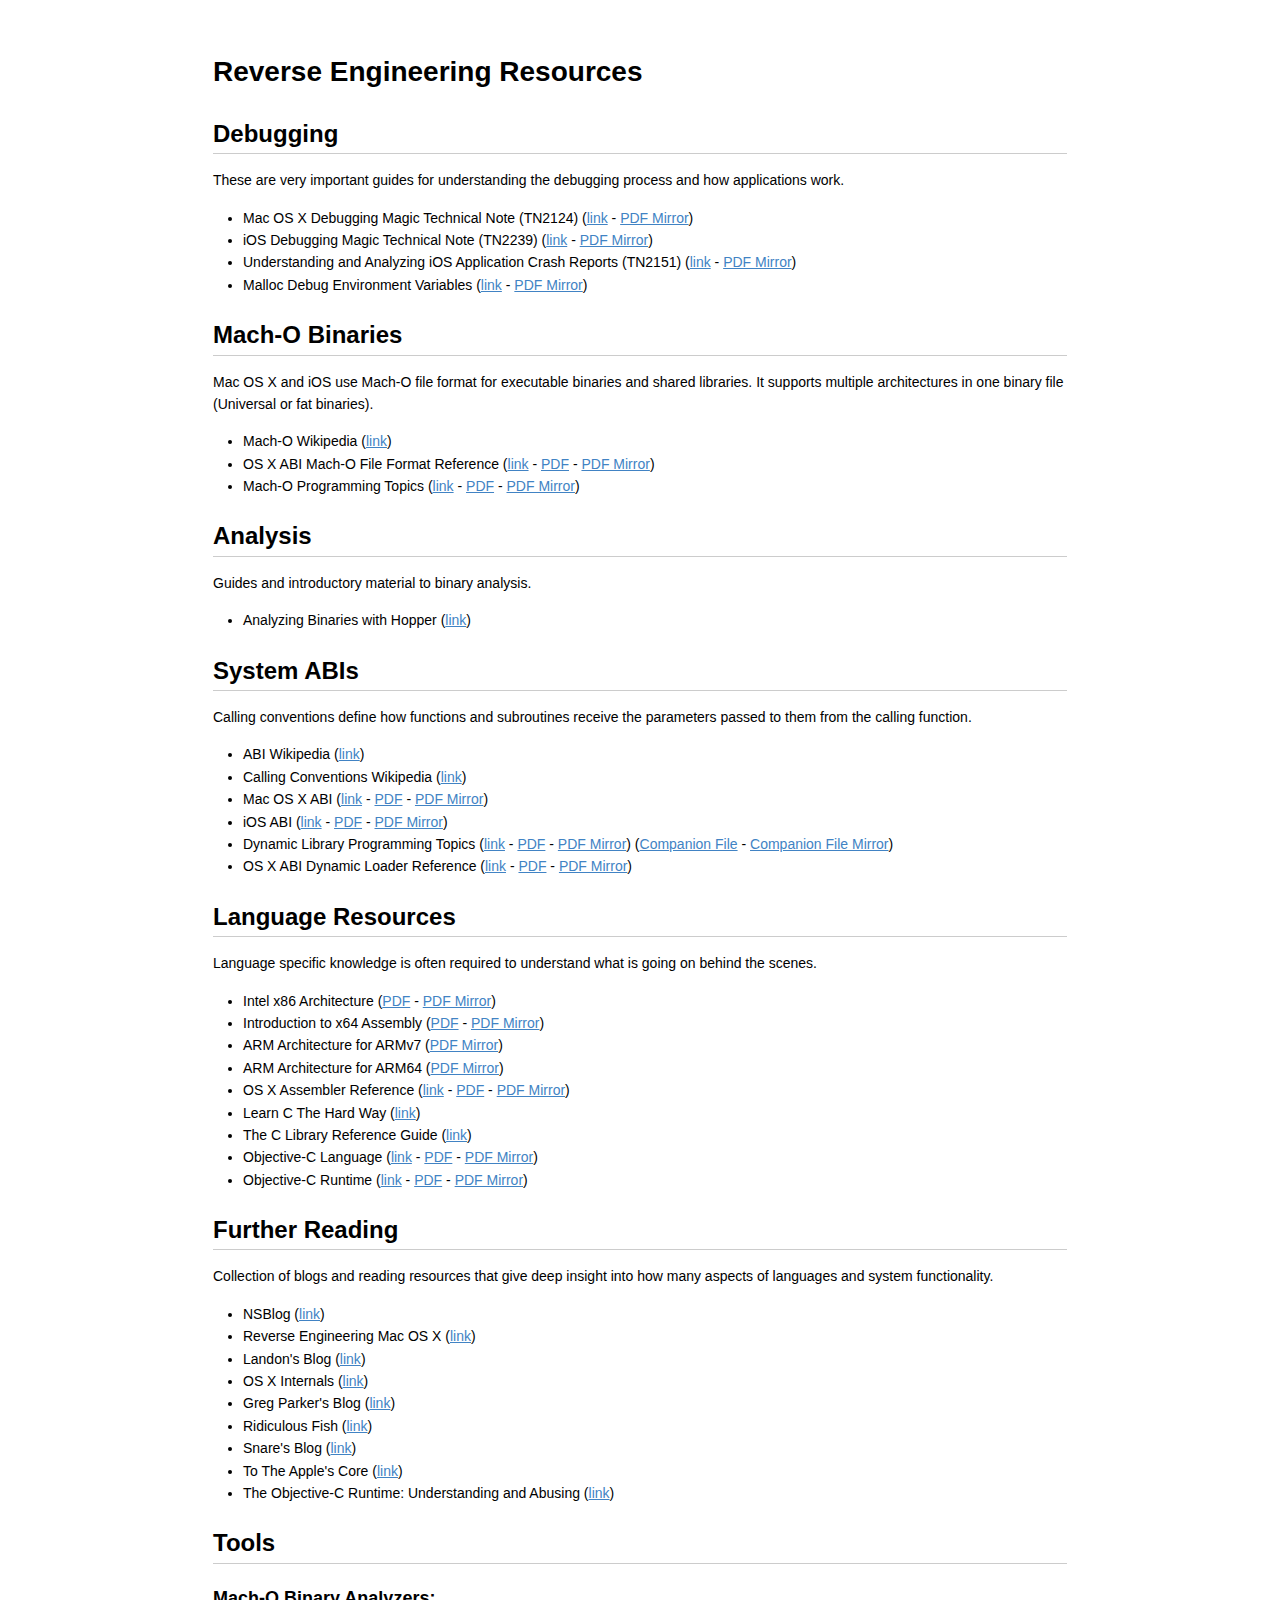
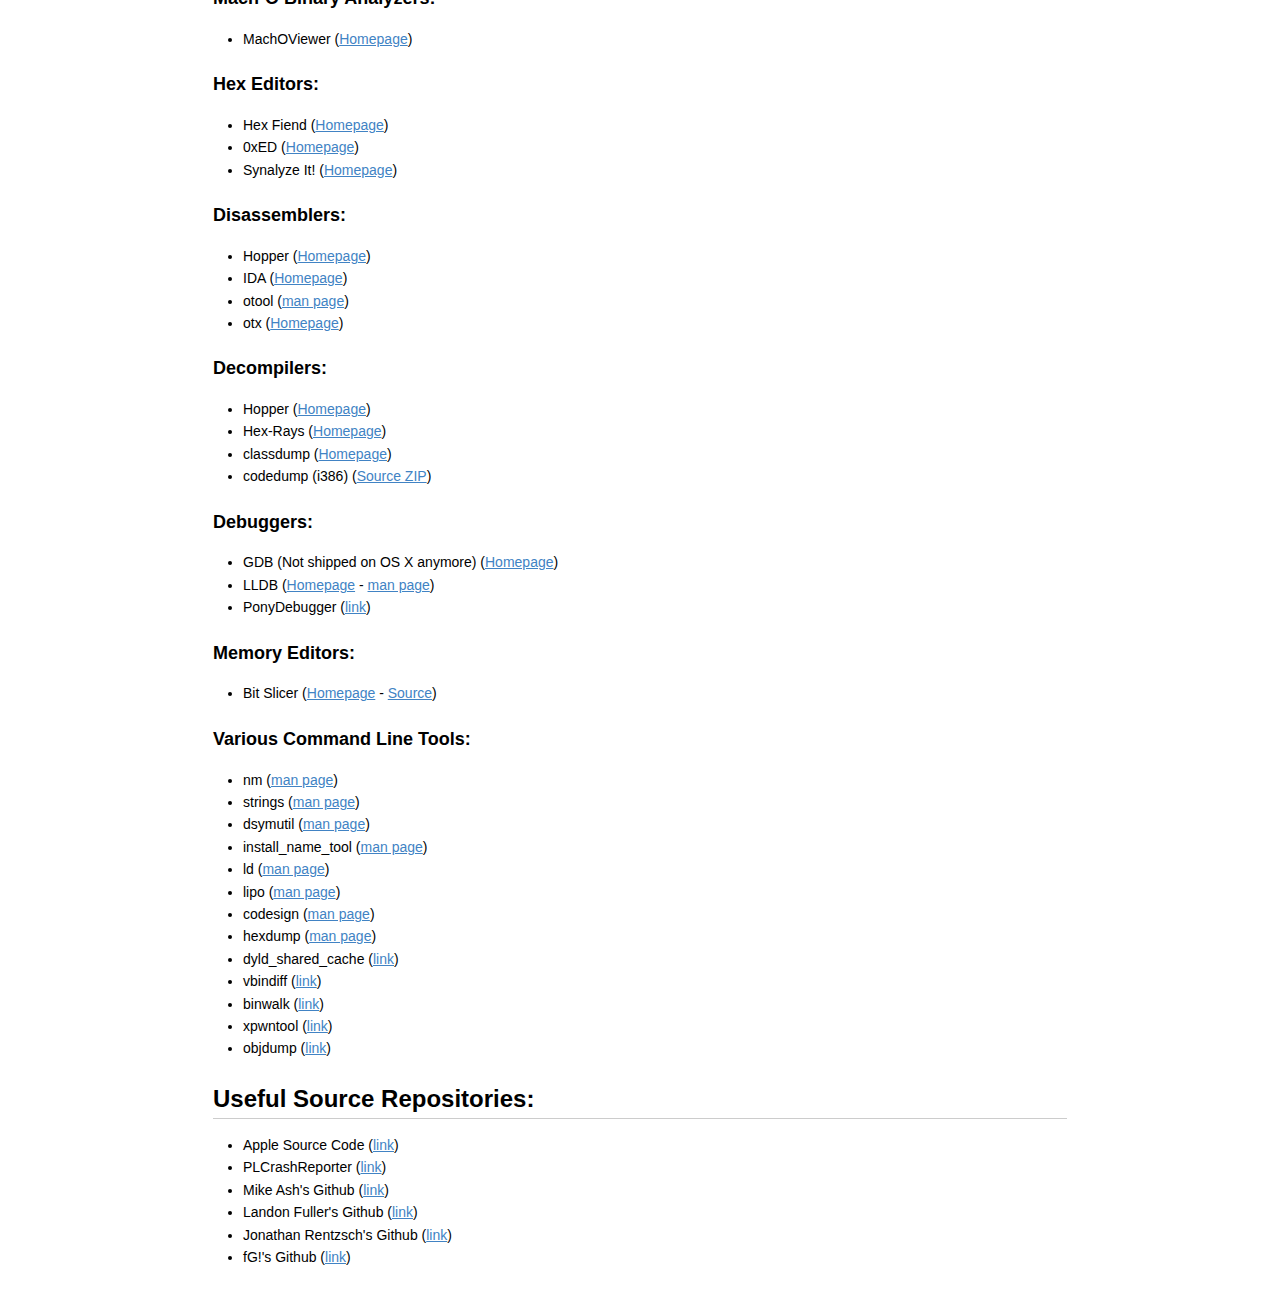
<file: Index.html>
<!DOCTYPE html>
<!-- saved from url=(0035)https://pewpewthespells.com/re.html -->
<html><head><meta http-equiv="Content-Type" content="text/html; charset=UTF-8">
  
  <meta name="generator" content="pandoc">
  <meta name="viewport" content="width=device-width, initial-scale=1.0, user-scalable=yes">
  <title>Reverse Engineering Resources</title>
  <link rel="stylesheet" href="./min.css">
  <link rel="icon" href="https://pewpewthespells.com/favicon.ico" type="image/x-icon">
  <link rel="shortcut icon" href="https://pewpewthespells.com/favicon.ico" type="image/x-icon">
  <link rel="alternate" type="application/rss+xml" title="Blog RSS Feed" href="https://pewpewthespells.com/feed.xml">
</head>
<body>
<header>
<h1 class="title">Reverse Engineering Resources</h1>
</header>
<h2 id="debugging">Debugging</h2>
<p>These are very important guides for understanding the debugging process and how applications work.</p>
<ul>
<li>Mac OS X Debugging Magic Technical Note (TN2124) (<a href="https://developer.apple.com/library/mac/technotes/tn2124/_index.html">link</a> - <a href="https://pewpewthespells.com/re/Technical_Note_TN2124.pdf">PDF Mirror</a>)</li>
<li>iOS Debugging Magic Technical Note (TN2239) (<a href="https://developer.apple.com/library/ios/technotes/tn2239/_index.html">link</a> - <a href="https://pewpewthespells.com/re/Technical_Note_TN2239.pdf">PDF Mirror</a>)</li>
<li>Understanding and Analyzing iOS Application Crash Reports (TN2151) (<a href="https://developer.apple.com/library/ios/technotes/tn2151/_index.html">link</a> - <a href="https://pewpewthespells.com/re/Understanding_and_Analyzing_iOS_Application_Crash_Reports.pdf">PDF Mirror</a>)</li>
<li>Malloc Debug Environment Variables (<a href="https://developer.apple.com/library/mac/releasenotes/DeveloperTools/RN-MallocOptions/">link</a> - <a href="https://pewpewthespells.com/re/Malloc_Debug_En_Vars.pdf">PDF Mirror</a>)</li>
</ul>
<h2 id="mach-o-binaries">Mach-O Binaries</h2>
<p>Mac OS X and iOS use Mach-O file format for executable binaries and shared libraries. It supports multiple architectures in one binary file (Universal or fat binaries).</p>
<ul>
<li>Mach-O Wikipedia (<a href="http://en.wikipedia.org/wiki/Mach-O">link</a>)</li>
<li>OS X ABI Mach-O File Format Reference (<a href="https://developer.apple.com/library/mac/documentation/developertools/Conceptual/MachORuntime/Reference/reference.html">link</a> - <a href="https://developer.apple.com/library/mac/documentation/developertools/Conceptual/MachORuntime/Mach-O_File_Format.pdf">PDF</a> - <a href="https://pewpewthespells.com/re/Mach-O_File_Format.pdf">PDF Mirror</a>)</li>
<li>Mach-O Programming Topics (<a href="https://developer.apple.com/library/mac/documentation/DeveloperTools/Conceptual/MachOTopics/0-Introduction/introduction.html">link</a> - <a href="https://developer.apple.com/library/mac/documentation/DeveloperTools/Conceptual/MachOTopics/Mach-O_Programming.pdf">PDF</a> - <a href="https://pewpewthespells.com/re/Mach-O_Programming.pdf">PDF Mirror</a>)</li>
</ul>
<h2 id="analysis">Analysis</h2>
<p>Guides and introductory material to binary analysis.</p>
<ul>
<li>Analyzing Binaries with Hopper (<a href="http://abad1dea.tumblr.com/post/23487860422/analyzing-binaries-with-hoppers-decompiler">link</a>)</li>
</ul>
<h2 id="system-abis">System ABIs</h2>
<p>Calling conventions define how functions and subroutines receive the parameters passed to them from the calling function.</p>
<ul>
<li>ABI Wikipedia (<a href="http://en.wikipedia.org/wiki/Application_binary_interface">link</a>)</li>
<li>Calling Conventions Wikipedia (<a href="http://en.wikipedia.org/wiki/Calling_convention">link</a>)</li>
<li>Mac OS X ABI (<a href="https://developer.apple.com/library/mac/documentation/developertools/conceptual/LowLevelABI/000-Introduction/introduction.html">link</a> - <a href="https://developer.apple.com/library/mac/documentation/developertools/conceptual/LowLevelABI/Mac_OS_X_ABI_Function_Calls.pdf">PDF</a> - <a href="https://pewpewthespells.com/re/Mac_OS_X_ABI_Function_Calls.pdf">PDF Mirror</a>)</li>
<li>iOS ABI (<a href="https://developer.apple.com/library/ios/documentation/Xcode/Conceptual/iPhoneOSABIReference/Introduction/Introduction.html">link</a> - <a href="https://developer.apple.com/library/ios/documentation/Xcode/Conceptual/iPhoneOSABIReference/iPhoneOSABIReference.pdf">PDF</a> - <a href="https://pewpewthespells.com/re/iPhoneOSABIReference.pdf">PDF Mirror</a>)</li>
<li>Dynamic Library Programming Topics (<a href="https://developer.apple.com/library/mac/documentation/DeveloperTools/Conceptual/DynamicLibraries/000-Introduction/Introduction.html">link</a> - <a href="https://developer.apple.com/library/mac/documentation/DeveloperTools/Conceptual/DynamicLibraries/Dynamic_Libraries.pdf">PDF</a> - <a href="https://pewpewthespells.com/re/Dynamic_Libraries.pdf">PDF Mirror</a>) (<a href="https://developer.apple.com/library/mac/documentation/DeveloperTools/Conceptual/DynamicLibraries/DynamicLibraries_companion.zip">Companion File</a> - <a href="https://pewpewthespells.com/re/DynamicLibraries_companion.zip">Companion File Mirror</a>)</li>
<li>OS X ABI Dynamic Loader Reference (<a href="https://developer.apple.com/library/mac/documentation/developertools/Reference/MachOReference/Reference/reference.html">link</a> - <a href="https://developer.apple.com/library/mac/documentation/developertools/Reference/MachOReference/MachOReference.pdf">PDF</a> - <a href="https://pewpewthespells.com/re/MachOReference.pdf">PDF Mirror</a>)</li>
</ul>
<h2 id="language-resources">Language Resources</h2>
<p>Language specific knowledge is often required to understand what is going on behind the scenes.</p>
<ul>
<li>Intel x86 Architecture (<a href="http://www.intel.com/content/dam/www/public/us/en/documents/manuals/64-ia-32-architectures-software-developer-manual-325462.pdf">PDF</a> - <a href="https://pewpewthespells.com/re/Intel_x86_64_Ref.pdf">PDF Mirror</a>)</li>
<li>Introduction to x64 Assembly (<a href="http://software.intel.com/sites/default/files/m/d/4/1/d/8/Introduction_to_x64_Assembly.pdf">PDF</a> - <a href="https://pewpewthespells.com/re/Introduction_to_x64_Assembly.pdf">PDF Mirror</a>)</li>
<li>ARM Architecture for ARMv7 (<a href="https://pewpewthespells.com/re/arm_architecture_reference_manual.pdf">PDF Mirror</a>)</li>
<li>ARM Architecture for ARM64 (<a href="https://pewpewthespells.com/re/arm64_architecture_reference_manual.pdf">PDF Mirror</a>)</li>
<li>OS X Assembler Reference (<a href="https://developer.apple.com/library/mac/documentation/DeveloperTools/Reference/Assembler/000-Introduction/introduction.html">link</a> - <a href="https://developer.apple.com/library/mac/documentation/DeveloperTools/Reference/Assembler/Assembler.pdf">PDF</a> - <a href="https://pewpewthespells.com/re/Assembler.pdf">PDF Mirror</a>)</li>
<li>Learn C The Hard Way (<a href="http://c.learncodethehardway.org/book/">link</a>)</li>
<li>The C Library Reference Guide (<a href="http://www.acm.uiuc.edu/webmonkeys/book/c_guide/">link</a>)</li>
<li>Objective-C Language (<a href="https://developer.apple.com/library/mac/documentation/Cocoa/Conceptual/ProgrammingWithObjectiveC/Introduction/Introduction.html">link</a> - <a href="https://developer.apple.com/library/mac/documentation/Cocoa/Conceptual/ProgrammingWithObjectiveC/ProgrammingWithObjectiveC.pdf">PDF</a> - <a href="https://pewpewthespells.com/re/ProgrammingWithObjectiveC.pdf">PDF Mirror</a>)</li>
<li>Objective-C Runtime (<a href="https://developer.apple.com/library/mac/documentation/Cocoa/Conceptual/ObjCRuntimeGuide/Introduction/Introduction.html">link</a> - <a href="https://developer.apple.com/library/mac/documentation/Cocoa/Conceptual/ObjCRuntimeGuide/ObjCRuntimeGuide.pdf">PDF</a> - <a href="https://pewpewthespells.com/re/ObjCRuntimeGuide.pdf">PDF Mirror</a>)</li>
</ul>
<h2 id="further-reading">Further Reading</h2>
<p>Collection of blogs and reading resources that give deep insight into how many aspects of languages and system functionality.</p>
<ul>
<li>NSBlog (<a href="http://www.mikeash.com/pyblog/">link</a>)</li>
<li>Reverse Engineering Mac OS X (<a href="http://reverse.put.as/">link</a>)</li>
<li>Landon's Blog (<a href="http://landonf.bikemonkey.org/">link</a>)</li>
<li>OS X Internals (<a href="http://osxbook.com/">link</a>)</li>
<li>Greg Parker's Blog (<a href="http://www.sealiesoftware.com/blog/">link</a>)</li>
<li>Ridiculous Fish (<a href="http://ridiculousfish.com/blog/">link</a>)</li>
<li>Snare's Blog (<a href="http://ho.ax/">link</a>)</li>
<li>To The Apple's Core (<a href="http://www.newosxbook.com/index.php">link</a>)</li>
<li>The Objective-C Runtime: Understanding and Abusing (<a href="http://www.phrack.org/issues.html?issue=66&amp;id=4">link</a>)</li>
</ul>
<h2 id="tools">Tools</h2>
<h3 id="mach-o-binary-analyzers">Mach-O Binary Analyzers:</h3>
<ul>
<li>MachOViewer (<a href="http://sourceforge.net/projects/machoview/">Homepage</a>)</li>
</ul>
<h3 id="hex-editors">Hex Editors:</h3>
<ul>
<li>Hex Fiend (<a href="http://ridiculousfish.com/hexfiend/">Homepage</a>)</li>
<li>0xED (<a href="http://www.suavetech.com/0xed/">Homepage</a>)</li>
<li>Synalyze It! (<a href="http://www.synalysis.net/">Homepage</a>)</li>
</ul>
<h3 id="disassemblers">Disassemblers:</h3>
<ul>
<li>Hopper (<a href="http://www.hopperapp.com/">Homepage</a>)</li>
<li>IDA (<a href="https://www.hex-rays.com/products/ida/index.shtml">Homepage</a>)</li>
<li>otool (<a href="x-man-page://1/otool">man page</a>)</li>
<li>otx (<a href="http://otx.osxninja.com/">Homepage</a>)</li>
</ul>
<h3 id="decompilers">Decompilers:</h3>
<ul>
<li>Hopper (<a href="http://www.hopperapp.com/">Homepage</a>)</li>
<li>Hex-Rays (<a href="https://www.hex-rays.com/products/decompiler/index.shtml">Homepage</a>)</li>
<li>classdump (<a href="http://stevenygard.com/projects/class-dump/">Homepage</a>)</li>
<li>codedump (i386) (<a href="https://pewpewthespells.com/re/i386codedump.zip">Source ZIP</a>)</li>
</ul>
<h3 id="debuggers">Debuggers:</h3>
<ul>
<li>GDB (Not shipped on OS X anymore) (<a href="http://www.sourceware.org/gdb/">Homepage</a>)</li>
<li>LLDB (<a href="http://lldb.llvm.org/">Homepage</a> - <a href="x-man-page://1/lldb">man page</a>)</li>
<li>PonyDebugger (<a href="https://github.com/square/PonyDebugger">link</a>)</li>
</ul>
<h3 id="memory-editors">Memory Editors:</h3>
<ul>
<li>Bit Slicer (<a href="http://zorg.tejat.net/programs/">Homepage</a> - <a href="https://bitbucket.org/zorgiepoo/bit-slicer/">Source</a>)</li>
</ul>
<h3 id="various-command-line-tools">Various Command Line Tools:</h3>
<ul>
<li>nm (<a href="x-man-page://1/nm">man page</a>)</li>
<li>strings (<a href="x-man-page://1/strings">man page</a>)</li>
<li>dsymutil (<a href="x-man-page://1/dsymutil">man page</a>)</li>
<li>install_name_tool (<a href="x-man-page://1/install_name_tool">man page</a>)</li>
<li>ld (<a href="x-man-page://1/ld">man page</a>)</li>
<li>lipo (<a href="x-man-page://1/lipo">man page</a>)</li>
<li>codesign (<a href="x-man-page://1/codesign">man page</a>)</li>
<li>hexdump (<a href="x-man-page://1/hexdump">man page</a>)</li>
<li>dyld_shared_cache (<a href="x-man-page://1/hexdump">link</a>)</li>
<li>vbindiff (<a href="http://www.cjmweb.net/vbindiff/">link</a>)</li>
<li>binwalk (<a href="https://code.google.com/p/binwalk/">link</a>)</li>
<li>xpwntool (<a href="http://theiphonewiki.com/wiki/Xpwntool">link</a>)</li>
<li>objdump (<a href="https://sourceware.org/binutils/docs/binutils/objdump.html">link</a>)</li>
</ul>
<h2 id="useful-source-repositories">Useful Source Repositories:</h2>
<ul>
<li>Apple Source Code (<a href="https://www.opensource.apple.com/">link</a>)</li>
<li>PLCrashReporter (<a href="https://www.plcrashreporter.org/contribute">link</a>)</li>
<li>Mike Ash's Github (<a href="https://github.com/mikeash">link</a>)</li>
<li>Landon Fuller's Github (<a href="https://github.com/landonf">link</a>)</li>
<li>Jonathan Rentzsch's Github (<a href="https://github.com/rentzsch">link</a>)</li>
<li>fG!'s Github (<a href="https://github.com/gdbinit">link</a>)</li>
</ul>


</body></html>
</file>
<file: min.css>
*{-webkit-print-color-adjust:exact;}
h1,h2,h3,h4,h5,h6{position:relative;}
hr{height:4px;}
img{max-width:100%;}
h1{font-size:28px;}
h2{font-size:24px;}
h3{font-size:18px;}
h4{font-size:16px;}
h5,h6,body,dl dt{font-size:14px;}
h1 tt,h2 tt,h3 tt,h4 tt,h5 tt,h6 tt,h1 code,h2 code,h3 code,h4 code,h5 code,h6 code{font-size:inherit;}
pre,.highlight pre,sup{font-size:13px;}
h1,h2,h3,h4,h5,h6,dl dt,table tr th{font-weight:bold;}
dl dt{font-style:italic;}
body{font-family:sans-serif;}
body{line-height:1.6;}
pre,.highlight pre{line-height:19px;}
sup{line-height:0;}
h6,blockquote{color:#777777;}
a{color:#4183C4;}
hr{color:#cccccc;}
span.frame span span{color:#333333;}
body,table tr{background-color:white;}
table tr:nth-child(2n),code,tt,pre,.highlight pre{background-color:#f8f8f8;}
pre code,pre tt{background-color:transparent;}
hr{background:transparent url([data-uri]) repeat-x 0 0;}
pre code{background:transparent;}
li p.first{display:inline-block;}
span.frame,span.frame > span,span.frame span img,span.frame span span,span.align-center,span.align-center > span,span.align-right,span.align-right > span,span.float-left,span.float-right,span.float-right > span{display:block;}
pre code,pre tt{border:none;}
code,tt{border:1px solid #eaeaea;}
pre,.highlight pre,table tr th,table tr td{border:1px solid #cccccc;}
hr{border:0 none;}
span.frame > span{border:1px solid #dddddd;}
h2{border-bottom:1px solid #cccccc;}
blockquote{border-left:4px solid #dddddd;}
table tr{border-top:1px solid #cccccc;}
table{border-collapse:collapse;}
tt,code,.highlight pre,pre{border-radius:3px;}
h1,h2,h3,h4,h5,h6{margin:20px 0 10px;}
span.frame > span{margin:15px 0 0;}
dl dd{margin:0 0 15px;}
span.align-center > span,span.float-right > span{margin:13px auto 0;}
span.align-right > span,span.float-left span{margin:13px 0 0;}
p,blockquote,ul,ol,dl,table,pre,dl dt{margin:15px 0;}
span.align-center span img{margin:0 auto;}
code,tt{margin:0 2px;}
li,table tr,table tr th,table tr td,span.align-right span img,pre code{margin:0;}
body > *:first-child{margin-top:0 !important;}
body > h1:first-child,body > h1:first-child + h2,body > h2:first-child,body > h3:first-child,body > h4:first-child,body > h5:first-child,body > h6:first-child,a:first-child h1,a:first-child h2,a:first-child h3,a:first-child h4,a:first-child h5,a:first-child h6,h1 p,h2 p,h3 p,h4 p,h5 p,h6 p,ul :first-child,ol :first-child,dl dt > :first-child,dl dd > :first-child,blockquote > :first-child,table tr th :first-child,table tr td :first-child{margin-top:0;}
body > *:last-child{margin-bottom:0 !important;}
dl dt > :last-child,dl dd > :last-child,blockquote > :last-child,table tr th :last-child,table tr td :last-child{margin-bottom:0;}
span.float-left{margin-right:13px;}
span.float-right{margin-left:13px;}
h1,h2,h3,h4,h5,h6,hr,dl,table,table tr,dl dt,dl dt:first-child,pre code{padding:0;}
dl dd,blockquote{padding:0 15px;}
table tr th,table tr td{padding:6px 13px;}
span.frame > span{padding:7px;}
span.frame span span{padding:5px 0 0;}
code,tt{padding:0 5px;}
.highlight pre,pre{padding:6px 10px;}
body{padding:30px;}
body > h1:first-child,body > h1:first-child + h2,body > h2:first-child,body > h3:first-child,body > h4:first-child,body > h5:first-child,body > h6:first-child,a:first-child h1,a:first-child h2,a:first-child h3,a:first-child h4,a:first-child h5,a:first-child h6{padding-top:0;}
ul,ol{padding-left:30px;}
span.frame,span.frame > span,span.align-center,span.align-center > span,span.align-right,span.align-right > span,span.float-left,span.float-right,span.float-right > span{overflow:hidden;}
pre,.highlight pre{overflow:auto;}
span.frame > span,span.frame span img,span.float-left{float:left;}
span.float-right{float:right;}
span.frame span span,span.align-center,span.align-right{clear:both;}
span.align-center > span,span.align-center span img{text-align:center;}
span.align-right > span,span.align-right span img,span.float-right > span{text-align:right;}
code,tt{white-space:nowrap;}
pre code{white-space:pre;}
sup{vertical-align:super;}
@media screen and (min-width:914px){
body{width:854px;margin:0 auto;}
}
@media print{
table,pre{page-break-inside:avoid;}
pre{word-wrap:break-word;}
}
</file>
